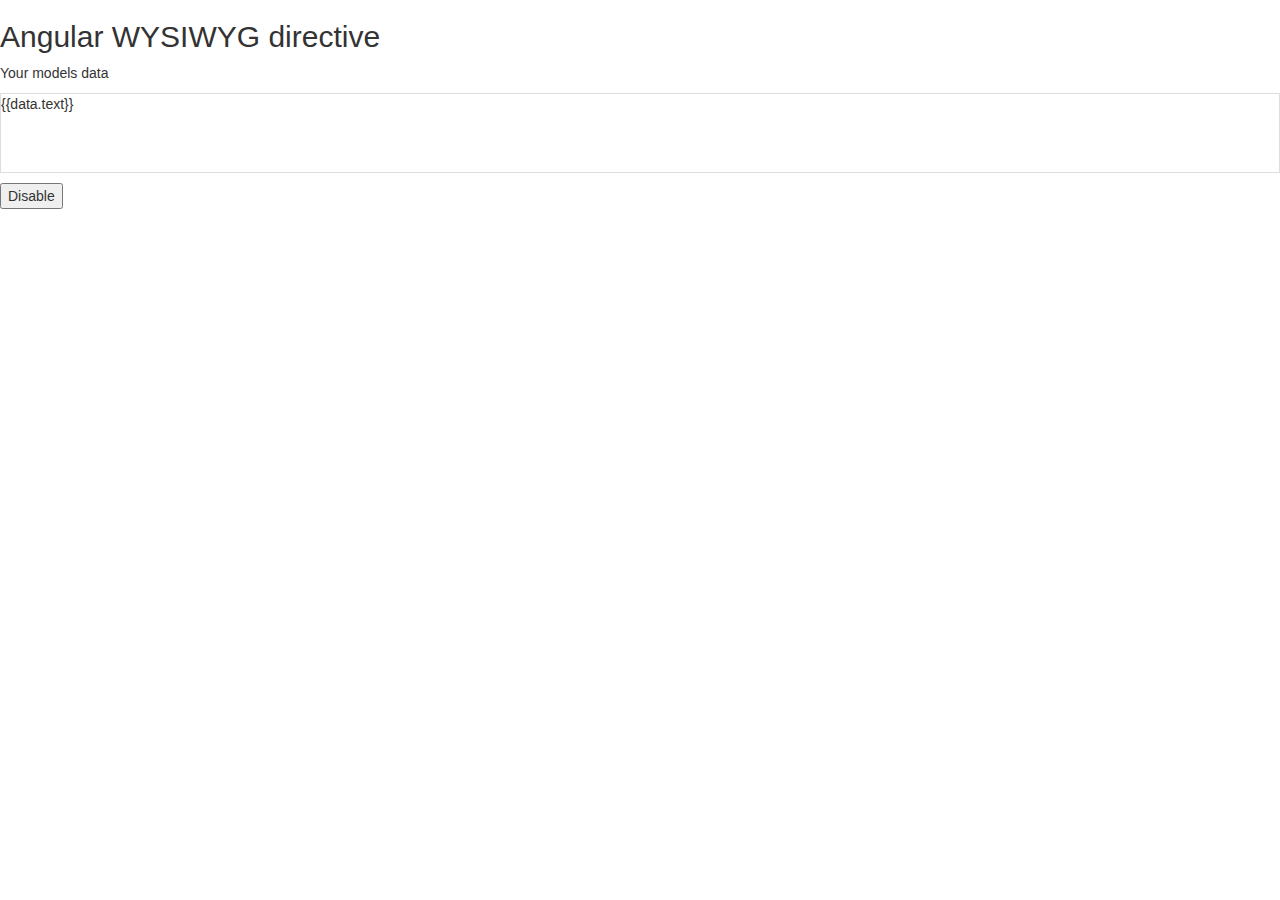
<file: web/index.html>
<!DOCTYPE html>
<html>
 
  <head>
    <link data-require="bootstrap-css@3.1.1" data-semver="3.1.1" rel="stylesheet" href="//netdna.bootstrapcdn.com/bootstrap/3.1.1/css/bootstrap.min.css" />
    <script data-require="jquery@*" data-semver="2.0.3" src="http://code.jquery.com/jquery-2.0.3.min.js"></script>
    <script data-require="angular.js@*" data-semver="1.3.0-beta.5" src="https://code.angularjs.org/1.4.0-beta.5/angular.js"></script>
    <script data-require="bootstrap@*" data-semver="3.1.1" src="//netdna.bootstrapcdn.com/bootstrap/3.1.1/js/bootstrap.min.js"></script>
    <link rel="stylesheet" href="css/style.css" />
    <link href="http://netdna.bootstrapcdn.com/font-awesome/4.0.3/css/font-awesome.css" rel="stylesheet">
    <script src="scripts/app.js"></script>
    <script src="scripts/bootstrap-colorpicker-module.js"></script>
    <script src="scripts/angular-wysiwyg.js"></script>
  </head>

  <body ng-app="app">
  <h2>Angular WYSIWYG directive</h2>
     
    <div ng-controller="MyCtrl">
      <p>Your models data</p>
      <p style="height:80px; width:100%; border: 1px solid #ddd">
        {{data.text}}
      </p>
        <!-- <wysiwyg textarea-id="question"
          textarea-class="form-control"
          textarea-height="180px"
          textarea-name="textareaQuestion"
          textarea-required
          ng-model="data.text"
          enable-bootstrap-title="true"
          textarea-menu="menu"
          textarea-custom-menu="custom"
          disabled="disabled">
        </wysiwyg> -->

        <wysiwyg textarea-id="question"
                 textarea-class="form-control"
                 textarea-height="180px"
                 textarea-name="textareaQuestion"
                 textarea-required ng-model="data.text"
                 enable-bootstrap-title="true"
                >

        </wysiwyg>
      <button ng-click="setDisabled()">Disable</button>
    </div>

  </body>

</html>
</file>
<file: web/css/style.css>
/* Styles go here */

.colorpicker-visible,
.colorpicker-visible .dropdown-menu {
  display: block !important;
}
colorpicker-saturation {
  display: block;
  width: 100px;
  height: 100px;
  background-image: url('[data-uri]');
  cursor: crosshair;
  float: left;
}
colorpicker-saturation i {
  display: block;
  height: 7px;
  width: 7px;
  border: 1px solid #000;
  border-radius: 5px;
  position: absolute;
  top: 0;
  left: 0;
  margin: -4px 0 0 -4px;
}
colorpicker-saturation i::after {
  content: '';
  display: block;
  height: 7px;
  width: 7px;
  border: 1px solid #fff;
  border-radius: 5px;
}
colorpicker-hue,
colorpicker-alpha {
  width: 15px;
  height: 100px;
  float: left;
  cursor: row-resize;
  margin-left: 4px;
  margin-bottom: 4px;
}
colorpicker-hue i,
colorpicker-alpha i {
  display: block;
  height: 2px;
  background: #000;
  border-top: 1px solid #fff;
  position: absolute;
  top: 0;
  left: 0;
  width: 100%;
  margin-top: -1px;
}
colorpicker-hue {
  background-image: url('[data-uri]');
}
colorpicker-alpha {
  display: none;
}
colorpicker-alpha,
.colorpicker-color {
  background-image: url('[data-uri]');
}
.colorpicker {
  top: 0;
  left: 0;
  z-index: 9999;
  display: none;
}
.colorpicker colorpicker-hue,
.colorpicker colorpicker-alpha,
.colorpicker colorpicker-saturation {
  position: relative;
}
.colorpicker input {
  width: 100px;
  font-size: 11px;
  color: #000;
  background-color: #fff;
}
.colorpicker.alpha {
  min-width: 140px;
}
.colorpicker.alpha colorpicker-alpha {
  display: block;
}
.colorpicker.dropdown {
  position: absolute;
}
.colorpicker.colorpicker-fixed-position {
  position: fixed;
}
.colorpicker .dropdown-menu::after,
.colorpicker .dropdown-menu::before {
  content: '';
  display: inline-block;
  position: absolute;
}
.colorpicker .dropdown-menu::after {
  clear: both;
  border: 6px solid transparent;
  top: -5px;
  left: 7px;
}
.colorpicker .dropdown-menu::before {
  border: 7px solid transparent;
  top: -6px;
  left: 6px;
}
.colorpicker .dropdown-menu {
  position: static;
  top: 0;
  left: 0;
  min-width: 129px;
  padding: 4px;
  margin-top: 0;
}
.colorpicker-position-top .dropdown-menu::after {
  border-top: 6px solid #fff;
  border-bottom: 0;
  top: auto;
  bottom: -5px;
}
.colorpicker-position-top .dropdown-menu::before {
  border-top: 7px solid rgba(0, 0, 0, 0.2);
  border-bottom: 0;
  top: auto;
  bottom: -6px;
}
.colorpicker-position-right .dropdown-menu::after {
  border-right: 6px solid #fff;
  border-left: 0;
  top: 11px;
  left: -5px;
}
.colorpicker-position-right .dropdown-menu::before {
  border-right: 7px solid rgba(0, 0, 0, 0.2);
  border-left: 0;
  top: 10px;
  left: -6px;
}
.colorpicker-position-bottom .dropdown-menu::after {
  border-bottom: 6px solid #fff;
  border-top: 0;
}
.colorpicker-position-bottom .dropdown-menu::before {
  border-bottom: 7px solid rgba(0, 0, 0, 0.2);
  border-top: 0;
}
.colorpicker-position-left .dropdown-menu::after {
  border-left: 6px solid #fff;
  border-right: 0;
  top: 11px;
  left: auto;
  right: -5px;
}
.colorpicker-position-left .dropdown-menu::before {
  border-left: 7px solid rgba(0, 0, 0, 0.2);
  border-right: 0;
  top: 10px;
  left: auto;
  right: -6px;
}
colorpicker-preview {
  display: block;
  height: 10px;
  margin: 5px 0 3px 0;
  clear: both;
  background-position: 0 100%;
}
</file>
